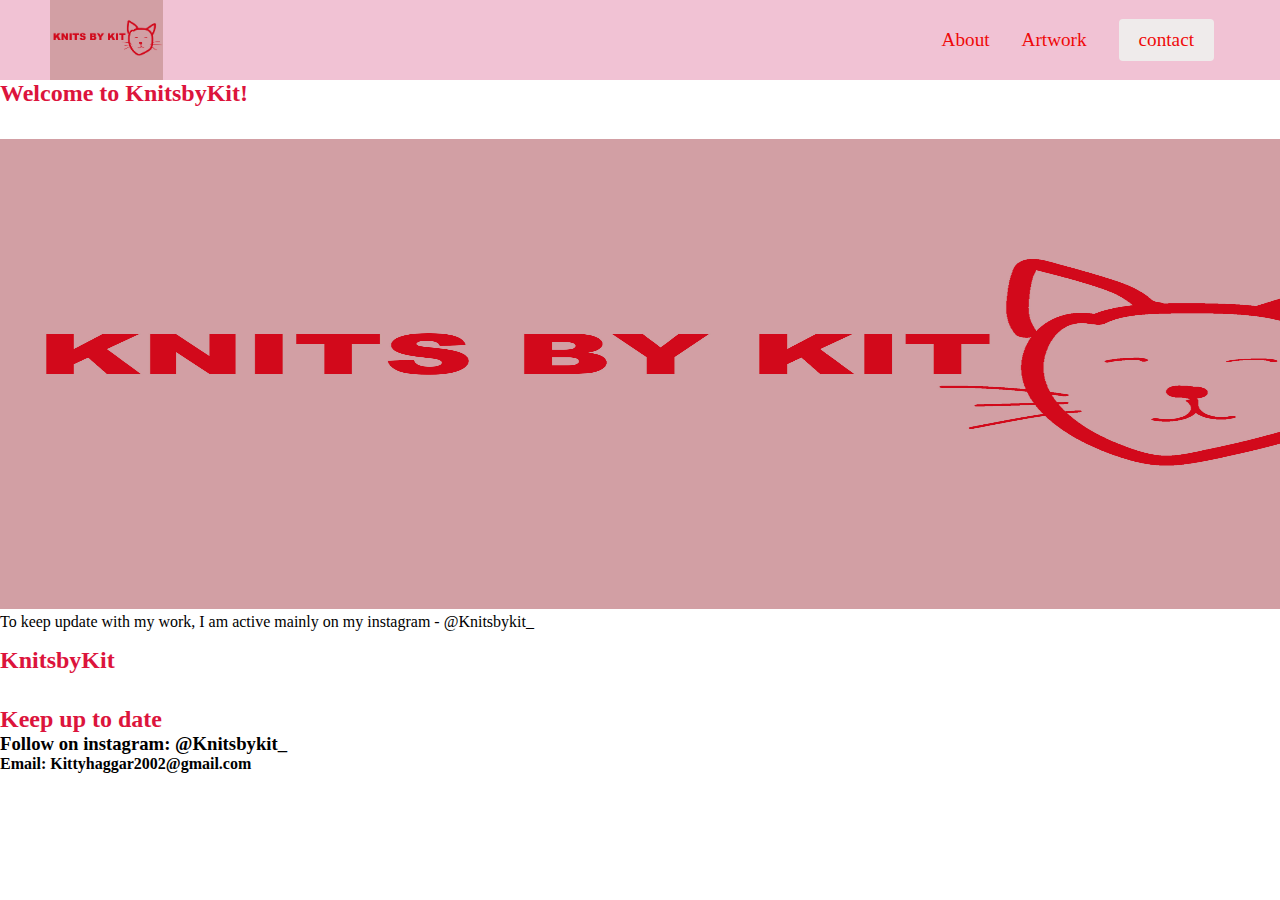
<file: contact.html>
<!DOCTYPE html>
<html lang="en">
<head>
    <meta charset="UTF-8">
    <meta name="viewport" content="width=device-width, initial-scale=1.0">
    <title>KnitsbyKit</title>
    <link rel="stylesheet" href="styles.css">
    
</head>
<body>
    <nav class="navbar">
       <div class="navbar__container">
        <img  src="/images/knitsbykit.JPEG" alt="your logo" height="80">
        <div class="navbar__toggle" id="mobile-menu">
            <span class="bar"></span>
            <span class="bar"></span>
            <span class="bar"></span>
        </div>
        <ul class="navbar__menu">
            <li class="navbar__item">
                <a href="/" class="navbar__links">
                    About
                </a>
            </li>
            <li class="navbar__item">
                <a href="artwork.html" class="navbar__links">
                    Artwork
                </a>
            </li>
            <li class="navbar__btn">
                <a href="contact.html" class="button">
                    contact 
                </a>
            </li>
        </ul>
       </div>
    </nav>
    <!-- Hero section -->
    <div class="main__container">
       <div class="main__content">
        <h1>Welcome to KnitsbyKit!</h1>
        <img src="/images/knitsbykit.JPEG" alt="your logo" height="470" width="1480"
       <p> To keep update with my work, I am active mainly on my instagram - @Knitsbykit_

       </p>
        



    <!--artwork section-->
    <div class="artwork">
        <h1>KnitsbyKit</h1>
        <div class="artwork__container">
            <div class="artwork__card">
                
        </div>
    </div>

    <!--Footer section-->
    <div class="footer__container">
        <div class="footer__links">
            <div class="footer__link--wrapper">
                <div class="footer__link__items">
                    <h2>Keep up to date </h2>
                  <h3>Follow on instagram: @Knitsbykit_</h3> 
                  <h4>Email: Kittyhaggar2002@gmail.com</h4>
                  
                </div>
                
            </div>
        </div>  
    </div>
</body>
</html>
</file>
<file: styles.css>
h1 {
    color:  crimson;
}
* {
box-sizing:border-box;
margin: 0;
padding: 0;
font-family: Georgia, 'Times New Roman', Times, serif ;}

h2 {
    color:  crimson;
}
* {
box-sizing:border-box;
margin: 0;
padding: 0;
font-family: Georgia, 'Times New Roman', Times, serif;
}



.navbar {
    background:#f1c2d4;
    height: 80px;
    display: flex;
    justify-content: center;
    align-items: center;
    font-size: 1.2rem;
    position: sticky;
    top: 0;
    z-index: 999;
}

.navbar__container {
    display: flex;
    justify-content: space-between;
    height: 80px;
    z-index: 1;
    width: 100%;
    max-width: 1300px;
    margin: 0 auto;
    padding: 0 50px;
}
.fa-gem {
    margin-right: 0.5;
}
.navbar__menu {
    display: flex;
    align-items: center;
    list-style: none;
    text-align: center ;
}
.navbar__ite { 
    height: 80px;
}
.navbar__links {
    color: #ef0909;
    display: flex;
    align-items: center;
    justify-content: center;
    text-decoration: none;
    padding: 0 1rem;
height: 100%;
}
.navbar__btn {
   display: flex; 
   justify-content: center;
   align-items: center;
   padding: 0 1rem;
   width: 100%;
}

.button {
    display: flex;
    justify-content: center;
    align-items: center;
    text-decoration: none;
    padding: 10px 20px;
    height: 100%;
    width: 100%;
    border: none;
    outline: none;
     border-radius: 4px;
     background: #efebeb;
     color: #ef0909;
}

.button:hover {
    background: #ffffff;
    transition: all 0.3s ease;
}
.navbar__links:hover {
    color: #ffffff;
    transition: all 0.3s ease;
} 

@media screen and (max-width: 968px) {
    .navbar__container {
        display: flex;
        justify-content: space-between;
        height: 80px;
        z-index: 1;
        width: 100%;
        max-width: 1300px;
        padding: 0;
    }
 
}

/* hero section css */
.main {
    background-color:#efebeb;
  grid-template-columns: 1fr 1fr;  
  align-items: center;  
  justify-self: center;
  margin: 0 auto;
  height: 90vh;
  z-index: 1;
  width: 100%;
  max-width: 1300px;
  padding: 0 50px;
}
.main__content h1 {
    font-family: Georgia, 'Times New Roman', Times, serif;

    font-size: 2rem;
margin-bottom: 5%;
    background-color: #ffffff;
    background-image: linear-gradient(top top #fff);
background-size: 100%;

.main__content h2 {
    font-family: Georgia, 'Times New Roman', Times, serif
    font-size: 1rem;
    color:  crimson;
    font-weight: 600;

}




}
.main__content p {
    margin-top: 1rem;
    font-family: Georgia, 'Times New Roman', Times, serif;
    font-size: 1rem;
    color: rgb(13, 13, 13);
    font-weight: 500;
}
.main__btn {
    font-size: 1rem;
    padding: 14px 32px;
    border: none;
     color: #fff;
     margin-top: 2rem;

}
.main__content {
    text-align: left;
    margin-bottom: 4rem;
}

.main__content h1 {
    font-size: 1.5rem;
     margin-bottom: 2rem;
}

.main__content p {
    margin-top: 1rem;
    font-size: 1rem;
}

@media screen and (max-width: 480px) {
    .main__content {
        text-align: center;
        margin-bottom: 4rem;
    }
    
    .main__content h1 {
        font-size: 1.5rem;
         margin-bottom: 2rem;
    }
    
    .main__content p {
        margin-top: 1rem;
        font-size: 1rem;
    }
}
 

    
}
/* Footer CSS */
.footer__container {
    background-color: #f1c2d4;
    padding: 5rem o;
    display: flex;
    justify-content: left;
    align-items: center;
    font-size: 1rem;
    position: sticky;
    top: 0;
    z-index: 999;
}
</file>
